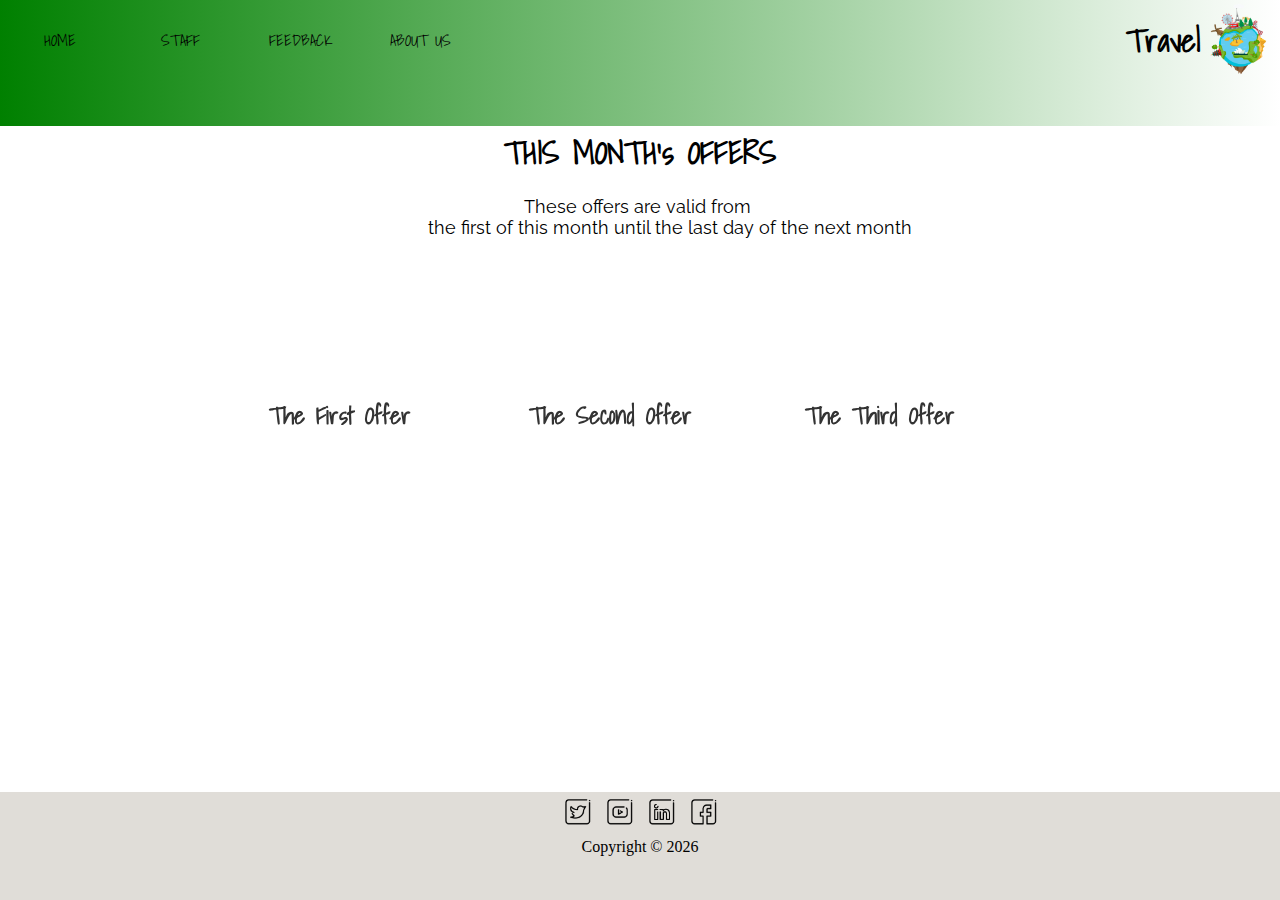
<file: index.html>
<!DOCTYPE html>
<html lang="en">

<head>
    <meta charset="UTF-8">
    <meta name="viewport" content="width=device-width, initial-scale=1.0">
    <link rel="stylesheet" href="style.css">
    <link rel="icon" href="logo.png" />
    <link rel="shortcut" href="logo.png" />
    <link rel="apple-tuch-icon" href="logo.png" />
    <link rel="preconnect" href="https://fonts.googleapis.com">
    <link rel="preconnect" href="https://fonts.gstatic.com" crossorigin>
    <link href="https://fonts.googleapis.com/css2?family=Shadows+Into+Light&display=swap" rel="stylesheet">
    <link rel="preconnect" href="https://fonts.googleapis.com">
    <link rel="preconnect" href="https://fonts.gstatic.com" crossorigin>
    <link
        href="https://fonts.googleapis.com/css2?family=Akaya+Telivigala&family=Caveat&family=Indie+Flower&family=Raleway:wght@100&family=Shadows+Into+Light&display=swap"
        rel="stylesheet">
    <title>Travel</title>
</head>

<body>
    <header>
        <img id="logo" src="logo.png" alt="logo" />
        <h1 id="title">Travel</h1>
        <nav>
            <ul>
                <li><a href="index.html">HOME</a></li>
                <li><a href="staff.html">STAFF</a></li>
                <li><a href="#">FEEDBACK</a></li>
                <li><a href="#">ABOUT US</a></li>
            </ul>
        </nav>
    </header>
    <main>
        <h1>THIS MONTH's OFFERS</h1>
        <br>
        <pre>These offers are valid from 
            the first of this month until the last day of the next month</pre>
        <div id="card1">
            <div class="card">
                <div class="front1">
                    <h2>The First Offer</h2>
                </div>
                <div class="back1">
                    <div id="bg">
                        <h2>Baros Maldives</h2>
                        <p>
                            - Return flights in economy class.<br>
                            - Deluxe Villa.<br>
                            - Breakfast included.<br>
                            - <strong style="color:green;font-weight: bold;">20%</strong> bonus Skywards Miles.<br>
                            - All taxes and surcharges.<br>
                            - 3 Nights from <strong style="color:red; font-weight: bold;">8,549</strong> SAR per person.
                        </p>
                        <br>
                        <button>Chosen</button>
                    </div>
                </div>

            </div>
        </div>
        <div id="card1">
            <div class="card">
                <div class="front2">
                    <h2>The Second Offer</h2>
                </div>
                <div class="back2">
                    <div id="bg">
                        <h2>Warsaw Poland</h2>
                        <p><br>
                            - Round trip business class <br>
                            - Apartment <br>
                            - Breakfast included <br>
                            - <strong style="color:green;font-weight: bold;">25%</strong> bonus Skywards Miles. <br>
                            - All taxes and surcharges.<br>
                            - 2 nights, starting from <strong style="color:red; font-weight: bold;">5,308</strong> SAR
                            per
                            person. </p> <br>
                        <button>Chosen</button>
                    </div>
                </div>

            </div>
        </div>
        <div id="card1">
            <div class="card">
                <div class="front3">
                    <h2>The Third Offer</h2>
                </div>
                <div class="back3">
                    <div id="bg">
                        <h2>Huyana Picchu Peru</h2>
                        <p><br>
                            Round trip business class <br>
                            - Deluxe Villa. <br>
                            - Breakfast is not included <br>
                            - <strong style="color:green;font-weight: bold;">15%</strong> bonus Skywards Miles. <br>
                            - All taxes and surcharges.<br>
                            - 2 nights, starting from <strong style="color:red; font-weight: bold;">4,844</strong> SAR
                            per
                            person. </p> <br>
                        <button>Chosen</button>
                    </div>
                </div>

            </div>
        </div>
    </main>
    <footer>
        <div id="box">
            <a href="#"><img src="twi.png" /></a>
            <a href="#"><img src="youtu.png" /></a>
            <a href="#"><img src="link.png" /></a>
            <a href="#"><img src="face.png" /></a>
        </div>
        <p id="copyright">Copyright &copy;
            <script>document.write(new Date().getFullYear());</script>
        </p>
    </footer>
</body>

</html>
</file>
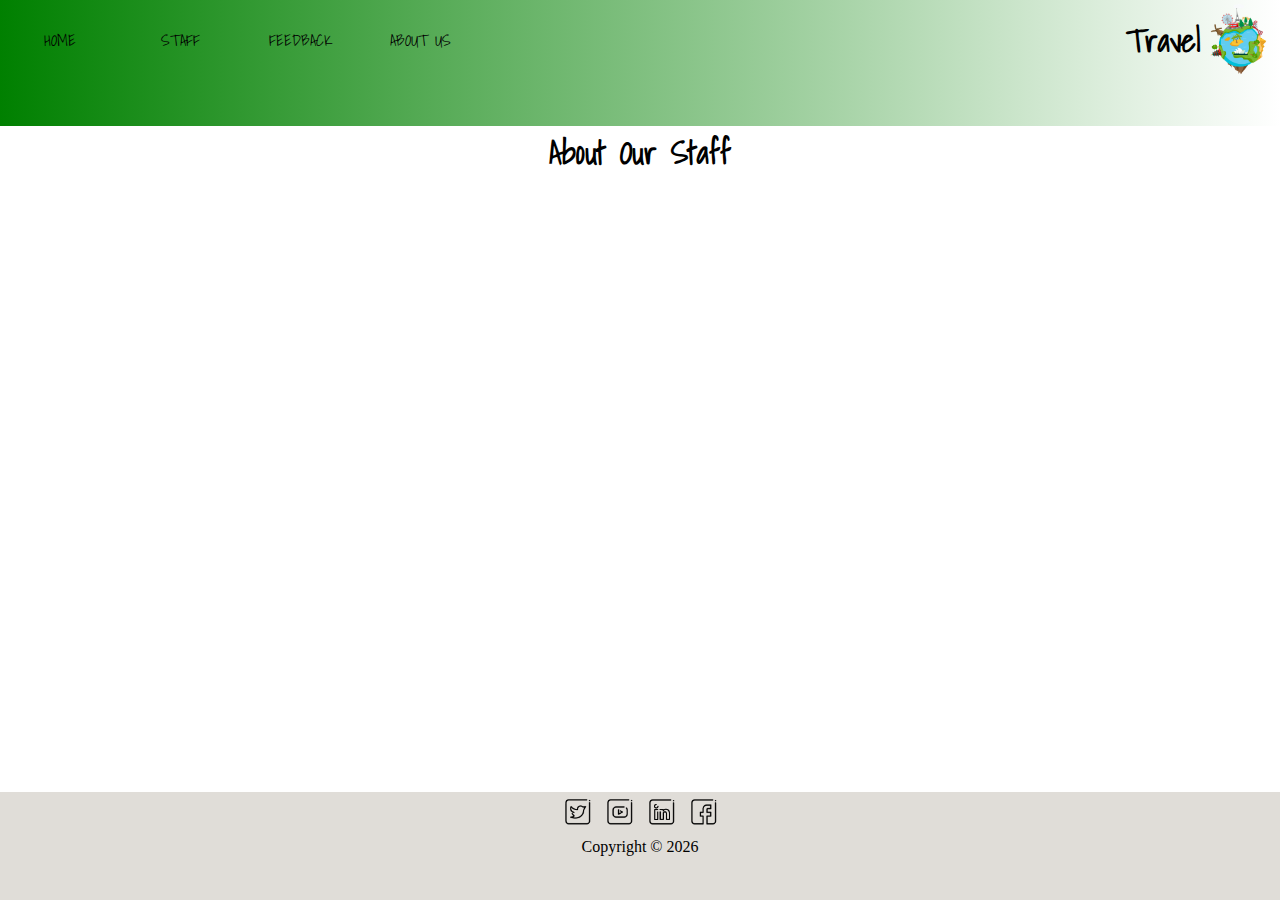
<file: staff.html>
<!DOCTYPE html>
<html lang="en">

<head>
    <meta charset="UTF-8">
    <meta name="viewport" content="width=device-width, initial-scale=1.0">
    <link rel="stylesheet" href="style.css">
    <link rel="icon" href="logo.png" />
    <link rel="shortcut" href="logo.png" />
    <link rel="apple-tuch-icon" href="logo.png" />
    <link rel="preconnect" href="https://fonts.googleapis.com">
    <link rel="preconnect" href="https://fonts.gstatic.com" crossorigin>
    <link href="https://fonts.googleapis.com/css2?family=Shadows+Into+Light&display=swap" rel="stylesheet">
    <link rel="preconnect" href="https://fonts.googleapis.com">
    <link rel="preconnect" href="https://fonts.gstatic.com" crossorigin>
    <link
        href="https://fonts.googleapis.com/css2?family=Akaya+Telivigala&family=Caveat&family=Indie+Flower&family=Raleway:wght@100&family=Shadows+Into+Light&display=swap"
        rel="stylesheet">
    <title>Staff</title>
</head>
<header>
    <img id="logo" src="logo.png" alt="logo" />
    <h1 id="title">Travel</h1>
    <nav>
        <ul>
            <li><a href="index.html">HOME</a></li>
            <li><a href="staff.html">STAFF</a></li>
            <li><a href="#">FEEDBACK</a></li>
            <li><a href="#">ABOUT US</a></li>
        </ul>
    </nav>
</header>
<main>
    <h1>About Our Staff</h1>
    <br>
    <!-- <pre>These offers are valid from 
        the first of this month until the last day of the next month</pre> -->

</main>
<footer>
    <div id="box">
        <a href="#"><img src="twi.png" /></a>
        <a href="#"><img src="youtu.png" /></a>
        <a href="#"><img src="link.png" /></a>
        <a href="#"><img src="face.png" /></a>
    </div>
    <p id="copyright">Copyright &copy;
        <script>document.write(new Date().getFullYear());</script>
    </p>
</footer>

<body>

</body>

</html>
</file>
<file: style.css>
* {
    margin: 0;
    padding: 0;
}

html, body {
    height: 100%;
}

header {
    width: 100%;
    height: 14%;
    /* position: fixed; */
    background-image: linear-gradient(to left, white, green);
}

#logo {
    width: 80px;
    height: 80px;
    float: right;
}

#title {
    float: right;
    line-height: 80px;
    color: black;
    font-family: 'Shadows Into Light', cursive;
}

ul {
    width: 100%;
    height: 50px;
    list-style-type: none;
}

li {
    float: left;
    width: 120px;
    height: 80px;
    line-height: 80px;
    text-align: center;
}

li a {
    text-decoration: none;
    color: black;
    font-family: 'Shadows Into Light', cursive;
}

li a:hover {
    color: antiquewhite;
    font-size: 30px;
    font-weight: bold;
}

main {
    width: 100%;
    height: 74%;
}

main h1 {
    clear: both;
    text-align: center;
    font-family: 'Shadows Into Light', cursive;
}

main pre {
    font-size: 18px;
    text-align: center;
    font-family: 'Raleway', sans-serif;

}

#card1 {
    position: relative;
    width: 230px;
    height: 260px;
    top: 50%;
    left: 25%;
    transform: translate(-50%, -75%);
    margin: 20px 20px;
    float: left;
}

.card {
    position: absolute;
    width: 100%;
    height: 100%;
    transform-style: preserve-3d;
    /*flip front and back togather*/
    transition: all 1s ease;
}

.card:hover {
    transform: rotateY(180deg);
}

.front1 {
    position: absolute;
    width: 100%;
    height: 100%;
    backface-visibility: hidden;
    color: #333;
    text-align: center;
    font-family: 'Shadows Into Light', cursive;
    border-radius: 10%;
    background-image: url(https://cdn.images.express.co.uk/img/dynamic/25/590x/Package-holidays-Cheap-destinations-953615.jpg);
    background-size: 100% 100%;
}

.back1 {
    position: absolute;
    width: 100%;
    height: 100%;
    backface-visibility: hidden;
    background: rgb(241, 196, 112);
    color: #333;
    transform: rotateY(180deg);
    border-radius: 10%;
}

.back1 h2, .back2 h2, .back3 h2 {
    text-align: center;
    font-family: 'Shadows Into Light', cursive;
}

.back1 p, .back2 p, .back3 p {
    text-align: left;
    font-weight: lighter;
    margin-left: 7px;
}

button {
    width: 80px;
    height: 40px;
    border-radius: 10%;
    top: 30%;
    left: 70%;
    transform: translate(75%, -40%);
    font-family: 'Shadows Into Light', cursive;
    font-size: 16px;
    padding: 4px 4px;
    background-color: rgb(224, 221, 216);
    border: 0px;
    cursor: pointer;
}

button:hover {
    width: 85px;
    height: 43px;
    font-family: 'Shadows Into Light', cursive;
    font-size: 20px;
    font-weight: lighter;
    /* color:rgb(121, 243, 121);  */
    color: white;
}

#bg {


    background-color: rgb(255, 255, 255, 0.6);
    width: 90%;
    height: 90%;
    border-radius: 10%;
    position: absolute;
    top: 5%;
    left: 5%;
}

.front2 {
    position: absolute;
    width: 100%;
    height: 100%;
    backface-visibility: hidden;
    color: #333;
    text-align: center;
    font-family: 'Shadows Into Light', cursive;
    border-radius: 10%;
    background-image: url(https://media1.popsugar-assets.com/files/thumbor/NiU8Gj-i_HbjlfUgXrRK_jW3MeM/fit-in/550x550/filters:format_auto-!!-:strip_icc-!!-/2018/01/10/765/n/43463692/12a22f695a564bb32c3379.99027066_edit_img_image_44490285_1515603002/i/PicsArt-POPSUGAR-Travel-Challenge-Winners.jpg);
    background-size: 100% 100%;
}

.back2 {
    position: absolute;
    width: 100%;
    height: 100%;
    backface-visibility: hidden;
    background: rgb(77, 217, 241);
    color: #333;
    transform: rotateY(180deg);
    border-radius: 10%;
}

.front3 {
    position: absolute;
    width: 100%;
    height: 100%;
    backface-visibility: hidden;
    color: #333;
    text-align: center;
    font-family: 'Shadows Into Light', cursive;
    border-radius: 10%;
    background-image: url(https://cdn2.wanderlust.co.uk/media/1115/articles-a-pretty-picture-is-not-enough-it-needs-to-be-original-photo-mike-baird1.jpg?anchor=center&mode=crop&width=1200&height=0&rnd=131455539260000000);
    background-size: 100% 100%;
}

.back3 {
    position: absolute;
    width: 100%;
    height: 100%;
    backface-visibility: hidden;
    background: rgb(121, 243, 121);
    color: #333;
    transform: rotateY(180deg);
    border-radius: 10%;
}

#con {
    text-align: center;
    color: green;
    font-family: 'Shadows Into Light', cursive;
}

footer {
    clear: both;
    position: fixed;
    bottom: 12%;
    transform: translateY(100%);
    width: 100%;
    height: 12%;
    background-color: rgb(224, 221, 216);
}

#copyright {
    font-size: 16px;
    text-align: center;
}

#box {
    width: 100%;
    display: flex;
    justify-content: center;

}

#box img {
    width: 40px;
    height: 40px;
    border-radius: 50%;
    padding-bottom: 2px;
    padding-left: 2px;
}

#box img:hover {
    width: 42px;
    height: 42px;
    border-bottom: 2px solid green;
}

@media screen and (min-width:651px) and (max-width:1070px) {}

@media screen and (min-width:500px) and (max-width:651px) {
    li {
        width: 70px;
    }
}

@media screen and (min-width:890px) and (max-width:1014px) {
    #card1 {
        width: 200px;
        height: 230px;
    }

    .back1 h2, .back2 h2, .back3 h2 {
        font-size: 20px;
    }

    .back1 p, .back2 p, .back3 p {
        font-size: 14px;
    }

    button {
        width: 70px;
        height: 35px;
        font-size: 14px;
    }

    button:hover {
        width: 73px;
        height: 40px;
        font-size: 14px;
    }
}

@media screen and (min-width:500px) and (max-width:890px) {
    #card1 {
        width: 100px;
        height: 130px;
        transform: translate(-70%, -75%);
    }

    .back1 h2, .back2 h2, .back3 h2 {
        font-size: 10px;
    }

    .back1 p, .back2 p, .back3 p {
        font-size: 7px;
    }

    button {
        width: 30px;
        height: 20px;
        font-size: 10px;
    }

    button:hover {
        width: 33px;
        height: 23px;
        font-size: 10px;
    }

    main pre {
        font-size: 16px;
    }
   li a:hover{
    font-size: 18px;
    }

}
</file>
